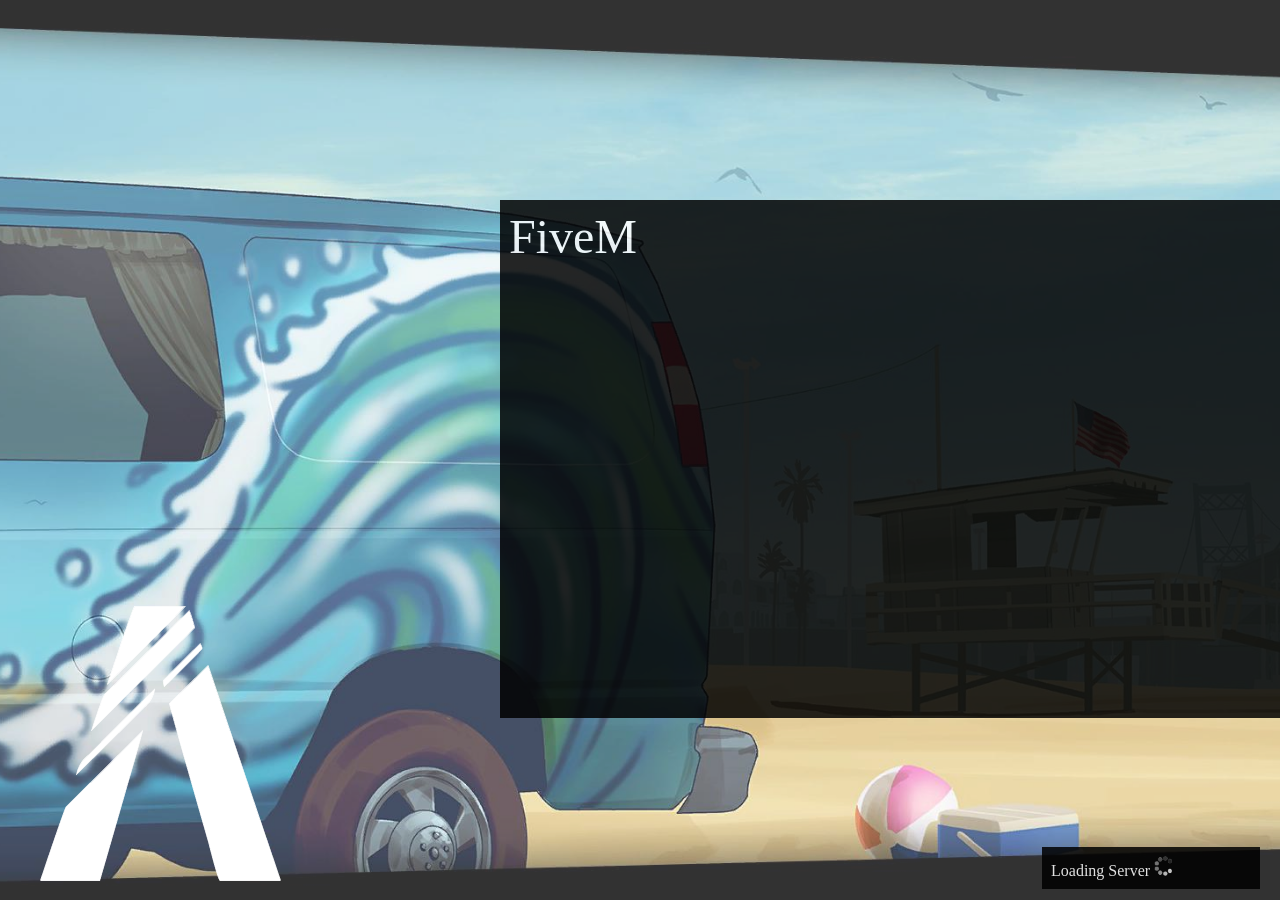
<file: index.html>
<!DOCTYPE html>
<html>
	<head>
		<meta charset="UTF-8">
		<title>Loading Screen</title>
		<link rel="stylesheet" href="css/style.css">
	</head>
	<body>
		<!-- style rule to "change" the tweet shown ;) -->
		<div id="styles"><style> .twitter ul > li:nth-child(1){display:inline;} .twitter ul > li:nth-child(2) {display:none;} .twitter ul > li:nth-child(3) {display:none;} .twitter ul > li:nth-child(4) {display:none;} .twitter ul > li:nth-child(5) {display:none;} </style></div>
		<!-- Loading Text -->
		<p class="loadingText">
			Loading Server
			<img class="loadingGIF" src="img/loading.gif">
		</p>
		<!-- Logo -->
		<p class="logo">
			<img src="img/logo.png">
		</p>
		<!-- InfoBox -->
		<div class="infoboxParent">
			<div class="infoboxData">
				<font size=40>FiveM</font>
				<div class="twitter" id="tweet"></div>
			</div>
			<div class="infoboxEmptySpace"></div>
		</div>
		<!-- Scripts -->
		<script src="js/jquery.min.js"></script>
		<script src="js/backstretch.min.js"></script>
		<script src="js/backgrounds.js"></script>
		<script src="js/twitterFetcher_min.js"></script>
		<script src="js/tweets.js"></script>
		<!-- Scripts end -->
	</body>
</html>
</file>
<file: css/style.css>
body{
	overflow: hidden;
}
/* Logo */
.logo{
	position: absolute; 
	left: -0px; 
	bottom: -15px;
}
/* Loading bar */
.loadingText{
	position: absolute; 
	right: 20px; 
	bottom: -5px; 
	border:1px; 
	border-style:solid; 
	border-color:#000000; 
	background: #000000; 
	padding: 0.5em; 
	width: 200px; 
	opacity: 0.85;
	font-family: verdana;
	font-size: 4;
	color: white
}
.loadingGIF{
	width:20px;
	height:20px;"
}
/* INFOBOX */
.infoboxParent {
	width: 100%; 
	height: 100%; 
	display: flex; 
	flex-flow: column;
}
.infoboxData {
	position: absolute; 
	top: 200px; 
	left: 500px; 
	border:1px; 
	width: 1000px; 
	height: 500px; 
	border-style:solid; 
	border-color:#000000; 
	background: #000000; 
	padding: 0.5em; 
	opacity: 0.85;
	font-family: verdana;
	color: white;
}
.infoboxEmptySpace {
	flex-grow : 1; 
	background: #000000;
}
/* TWEETS */
.interact {
display: none;
}
.media img {
  max-width:500px;
  max-height:500px;
  opactiy: 1.0;
}
.twitter ul {
  list-style:none;
  padding: 0.5em;
}
</file>
